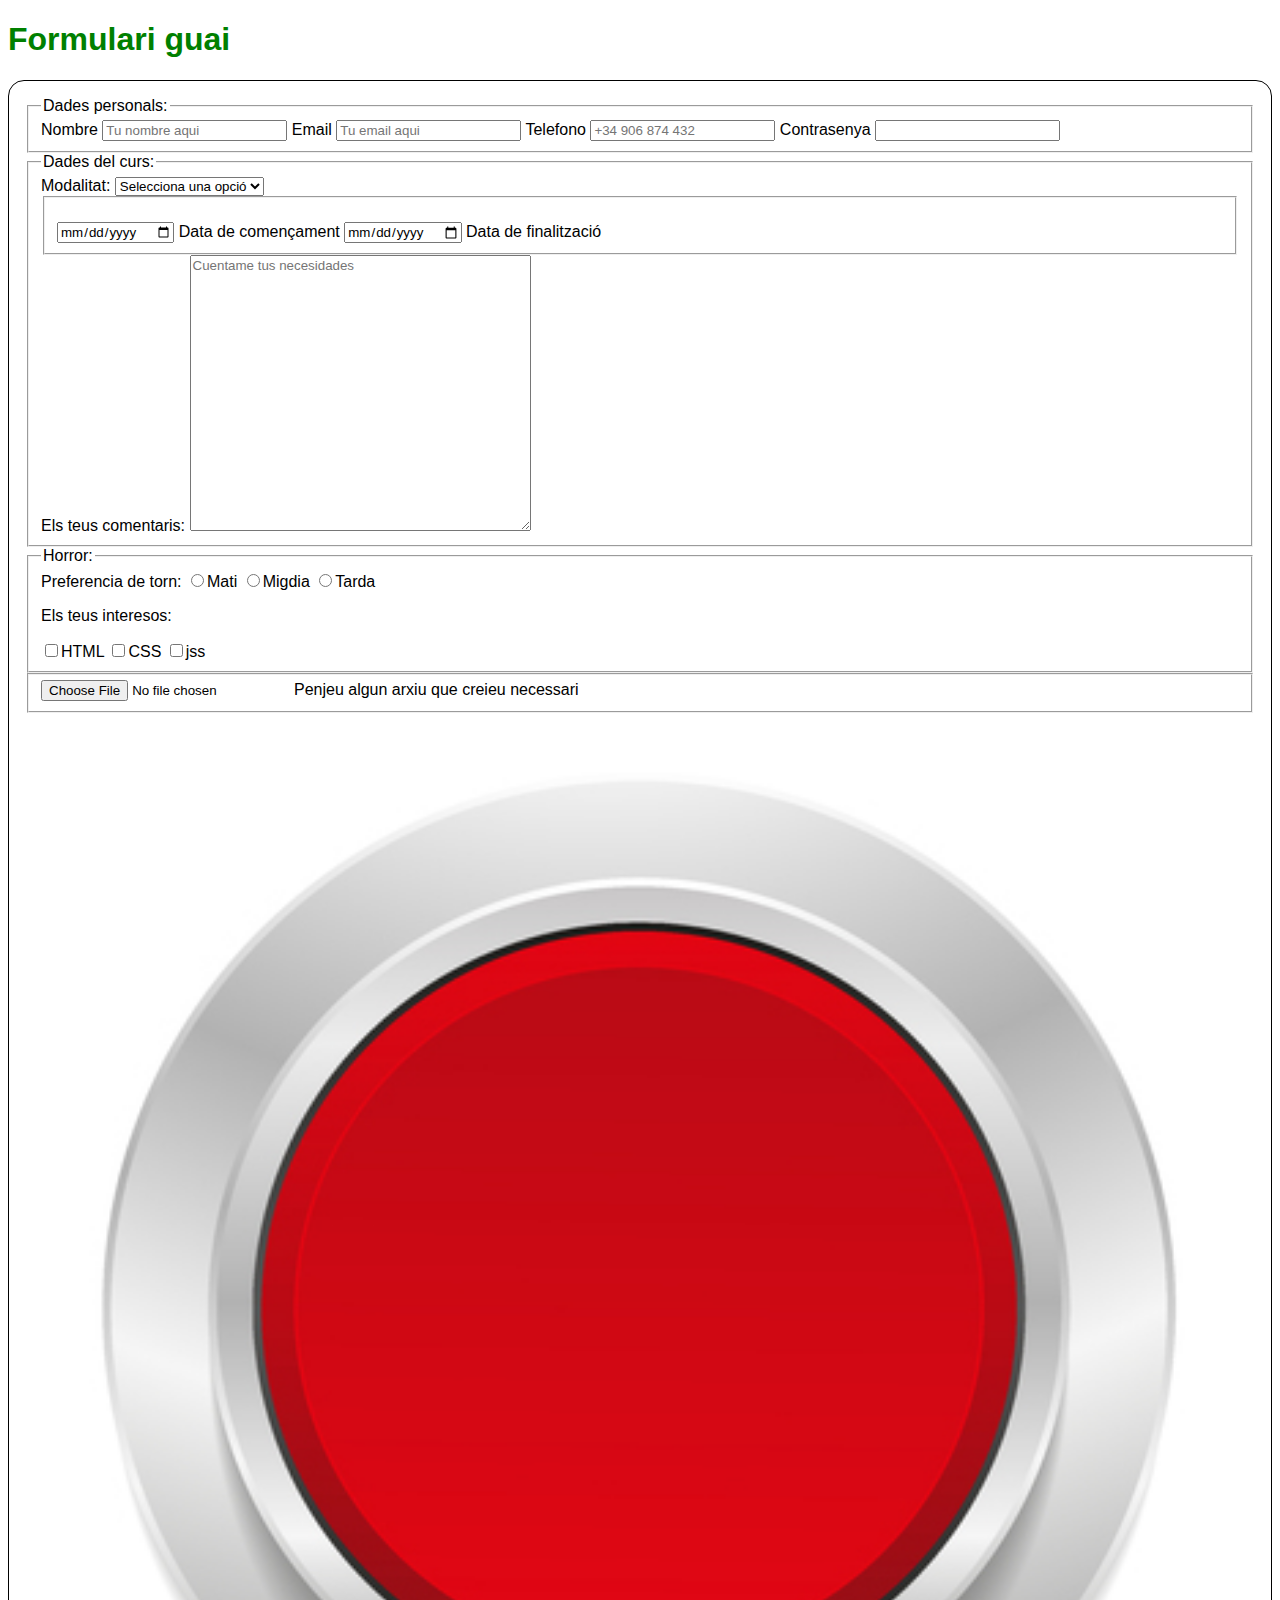
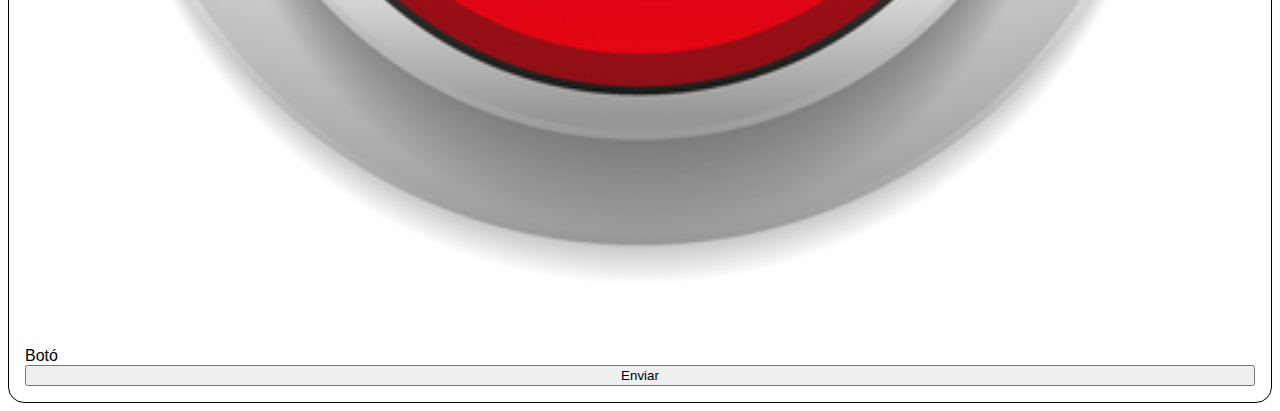
<file: index.html>
<!DOCTYPE html>
<html lang="ca">

<head>
    <meta charset="UTF-8">
    <meta name="viewport" content="width=device-width, initial-scale=1.0">
    <link rel="stylesheet" href="estils.css">
    <link rel="shortcut icon" href="img/form-18.png" type="image/x-icon">
    <title>Formularis chulus</title>
</head>

<body>
    <header>
        <h1>Formulari guai</h1>
    </header>
    <form>
        <!-- aqui iran todos los campos del formulari -->
        <fieldset>
            <legend>Dades personals:</legend>
            <label for="Nombre">Nombre</label>
            <input id="Nombre" type="text" placeholder="Tu nombre aqui">

            <label for="email">Email</label>
            <input type="email" id="email" placeholder="Tu email aqui">

            <label for="telefono">Telefono</label>
            <input type="tel" id="telefono" placeholder="+34 906 874 432">

            <label for="pass">Contrasenya</label>
            <input type="password" id="pass">
        </fieldset>
        <fieldset>
            <legend>Dades del curs:</legend>
            <label for="modalitat">Modalitat:</label>
            <select id="modalitat">
                <option value="">Selecciona una opció</option>
                <option value="presencial">Presencial</option>
                <option value="online">online</option>
                <option value="mixt">mixt</option>
            </select>
            <fieldset id="dates">
                <br>
                <label>
                    <input type="date" id="inici"> Data de començament
                </label> 
                <label>
                    <input type="date" id="final"> Data de finalització
                </label>
            </fieldset>
            <label for="comentarios">Els teus comentaris:</label>
            <textarea id="comentarios" rows="18" cols="40" placeholder="Cuentame tus necesidades"></textarea>
        </fieldset>
        <fieldset>
            <legend>Horror:</legend>
            <span>Preferencia de torn:</span>
            <label for="torn_mati">
                <input type="radio" id="torn_mati" value="mati">Mati
            </label>
            <label for="torn_migdia">
                <input type="radio" id="torn_migdia" value="migdia">Migdia
            </label>
            <label for="torn_tarda">
                <input type="radio" id="torn_tarda" value="Tarda">Tarda
            </label>

            <p>Els teus interesos: </p>
            <label for="interesos_html">
                <input type="checkbox" id="interesos_html" value="HTML">HTML
            </label>
            <label for="interesos_css">
                <input type="checkbox" id="interesos_css" value="CSS">CSS
            </label>
            <label for="interesos_jss">
                <input type="checkbox" id="interesos_jss" value="js">jss
            </label>

        </fieldset>

        <fieldset>
            <label for="arxiu">
                <input type="file" id="arxiu">Penjeu algun arxiu que creieu necessari
            </label>
        </fieldset>

        <boto><img src="img/boton.jpg" alt="">Botó</boto>
        <input type="submit" value="Enviar">

    </form>

</body>

</html>
</file>
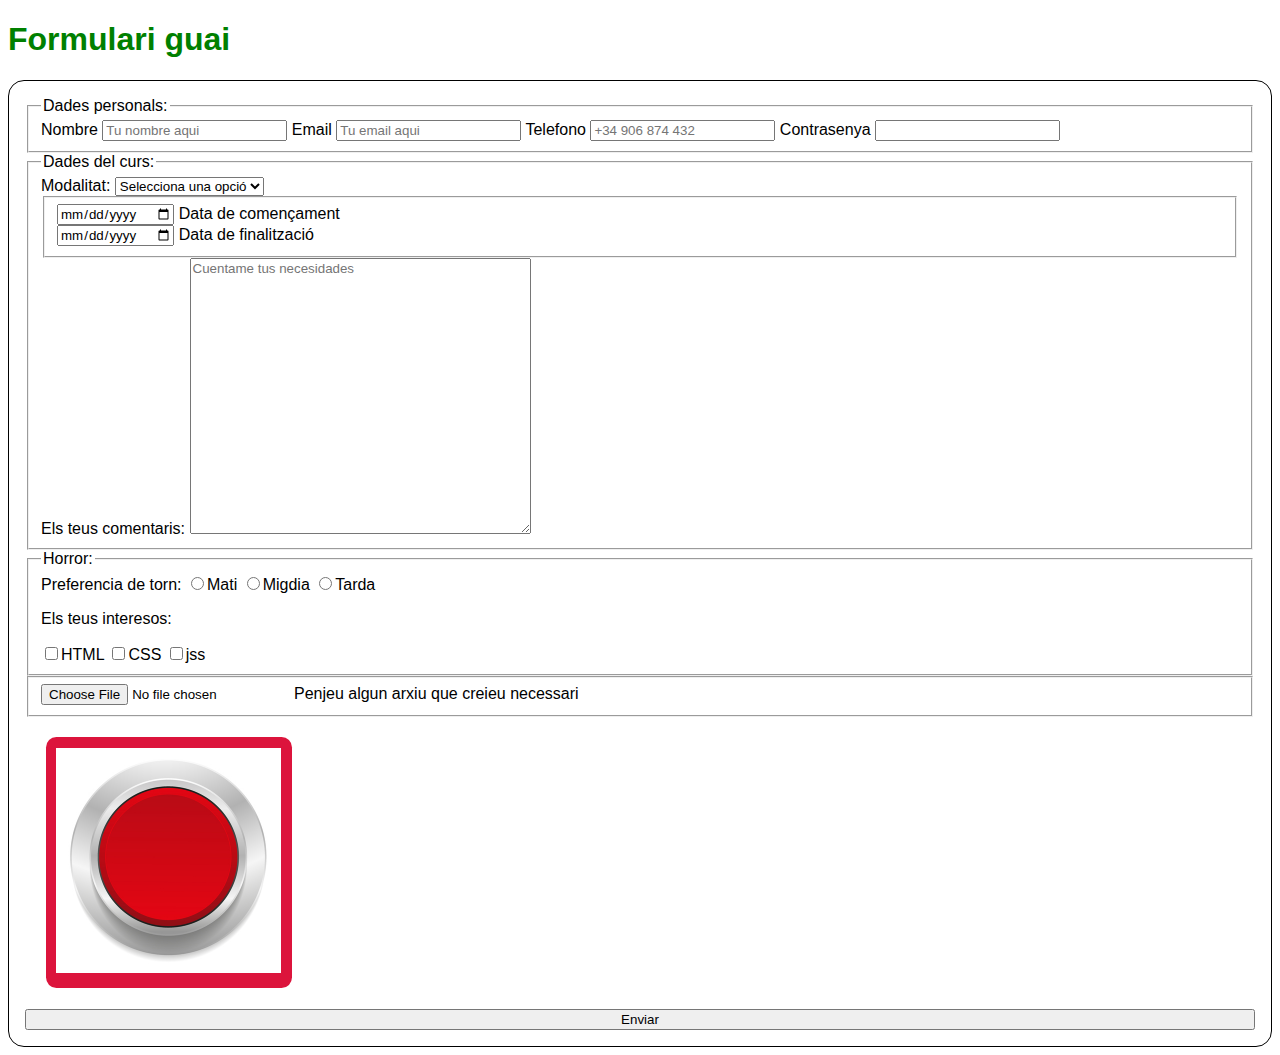
<file: formulari1.html>
<!DOCTYPE html>
<html lang="en">

<head>
    <meta charset="UTF-8">
    <meta name="viewport" content="width=device-width, initial-scale=1.0">
    <link rel="stylesheet" href="estils.css">
    <link rel="shortcut icon" href="img/form-18.png" type="image/x-icon">
    <title>Formularis chulus</title>
</head>

<body>
    <header>
        <h1>Formulari guai</h1>
    </header>
    <form action="" method="">
        <!-- aqui iran todos los campos del formulari -->
        <fieldset>
            <legend>Dades personals:</legend>
            <label for="Nombre">Nombre</label>
            <input id="Nombre" type="text" placeholder="Tu nombre aqui">

            <label for="email">Email</label>
            <input type="email" name="" id="email" placeholder="Tu email aqui">

            <label for="telefono">Telefono</label>
            <input type="tel" name="" id="telefono" placeholder="+34 906 874 432">

            <label for="pass">Contrasenya</label>
            <input type="password" name="" id="pass">
        </fieldset>
        <fieldset>
            <legend>Dades del curs:</legend>
            <label for="modalitat">Modalitat:</label>
            <select name="" id="modalitat">
                <option value="">Selecciona una opció</option>
                <option value="presencial">Presencial</option>
                <option value="online">online</option>
                <option value="mixt">mixt</option>
            </select>
            <fieldset>
                <label for="inici">
                    <input type="date" name="" id="inici"> Data de començament
                </label> <br>
                <label for="final">
                    <input type="date" name="" id="final"> Data de finalització
                </label>
            </fieldset>
            <label for="comentarios">Els teus comentaris:</label>
            <textarea name="" id="comentarios" rows="18" cols="40" placeholder="Cuentame tus necesidades"></textarea>
        </fieldset>
        <fieldset>
            <legend>Horror:</legend>
            <span>Preferencia de torn:</span>
            <label for="torn">
                <input type="radio" name="" id="torn" value="mati">Mati
            </label>
            <label for="torn">
                <input type="radio" name="" id="torn" value="migdia">Migdia
            </label>
            <label for="torn">
                <input type="radio" name="" id="torn" value="Tarda">Tarda
            </label>

            <p>Els teus interesos: </p>
            <label for="interesos">
                <input type="checkbox" name="" id="interesos" value="HTML">HTML
            </label>
            <label for="interesos">
                <input type="checkbox" name="" id="interesos" value="CSS">CSS
            </label>
            <label for="interesos">
                <input type="checkbox" name="" id="interesos" value="js">jss
            </label>

        </fieldset>

        <fieldset>
            <label for="arxiu">
                <input type="file" name="" id="arxiu">Penjeu algun arxiu que creieu necessari
            </label>
        </fieldset>

        <button><img src="img/boton.jpg" alt=""></button>
        <input type="submit" value="Enviar">

    </form>

</body>

</html>
</file>
<file: estils.css>
@import url('https://fonts.googleapis.com/css2?family=Montserrat:ital,wght@0,100..900;1,100..900&family=Playwrite+DE+SAS:wght@100..400&display=swap');

* {
    font-family: Verdana, Geneva, Tahoma, sans-serif;
}

header {
    color: green;

}

form {
    display: flex;
    flex-direction: column;
    border: 1px solid;
    border-radius: 1em;
    padding: 1em;
}

button {
    padding: 0.5em;
    font-size: 1.3em;
    margin: 1em;
    width: 20%;
    border-radius: .5em;
    border: none;
    color: ghostwhite;
    background: crimson;
    cursor: pointer;
}

img {
    width: 100%;
}

button:hover {
    background: aqua;
    color: rgb(34, 33, 33);

}
</file>
